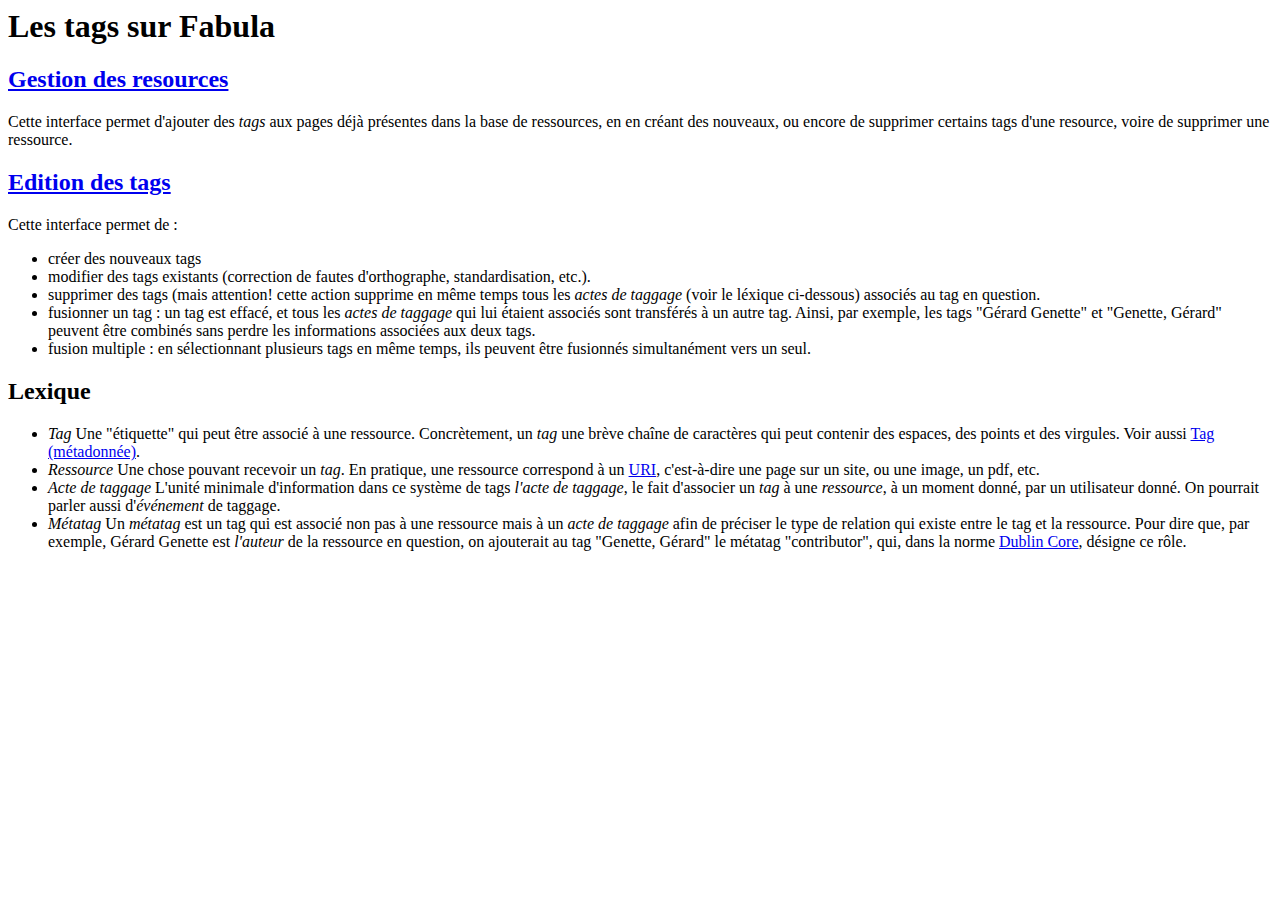
<file: html/index.html>
<html xmlns="http://www.w3.org/1999/xhtml">
  <head>
    <title>Fabula -> Folksonomie</title>
    <link 
        rel="stylesheet" type="text/css" 
        href="http://www.fabula.org/commun3/template.css" 
        media="screen">
    </link>
    <link rel="stylesheet" type="text/css" href="http://www.fabula.org/commun3/print.css" media="print">
    </link>
    <!-- <link rel="shortcut icon" type="image/x-icon" href="http://www.fabula.org/favicon.ico"></link> -->

<style>
#container { background-color: white}

</style>
  </head>
  <body>
    <div id="container">
    <h1>Les tags sur Fabula</h1>
    
    <h2><a href="admin/editresources.php">Gestion des resources</a></h2>
    
    <p>
      Cette interface permet d'ajouter des <em>tags</em> aux pages
      déjà présentes dans la base de ressources, en en créant des
      nouveaux, ou encore de supprimer certains tags d'une resource,
      voire de supprimer une ressource.
    </p>

    <h2><a href="admin/tagedit.php">Edition des tags</a></h2>
    <p>
      Cette interface permet de :
    </p>
      <ul>
        <li>
        créer des nouveaux tags
        </li>
        <li>
          modifier des tags existants (correction de fautes
          d'orthographe, standardisation, etc.).
        </li>
        <li>
          supprimer des tags (mais attention! cette action supprime en
          même temps tous les <em>actes de taggage</em> (voir le
          léxique ci-dessous) associés au tag en question.
        </li>
        <li>
          fusionner un tag : un tag est effacé, et tous les <em>actes
          de taggage</em> qui lui étaient associés sont transférés à
          un autre tag. Ainsi, par exemple, les tags "Gérard Genette"
          et "Genette, Gérard" peuvent être combinés sans perdre les
          informations associées aux deux tags.
        </li>
        <li>
          fusion multiple : en sélectionnant plusieurs tags en même
          temps, ils peuvent être fusionnés simultanément vers un
          seul.
        </li>
      </ul>

      <h2>Lexique</h2>
      <ul>
        <li>
          <em>Tag</em> Une "étiquette" qui peut être associé à une
          ressource. Concrètement, un <em>tag</em> une brève chaîne de
          caractères qui peut contenir des espaces, des points et des
          virgules. Voir aussi <a
          href="http://fr.wikipedia.org/wiki/Tag_(métadonnée)">Tag
          (métadonnée)</a>.
        </li>
        <li>
          <em>Ressource</em> Une chose pouvant recevoir un
          <em>tag</em>. En pratique, une ressource correspond à un <a
          href="http://fr.wikipedia.org/wiki/Uniform_Resource_Identifier">URI</a>,
          c'est-à-dire une page sur un site, ou une image, un pdf, etc.
        </li>
        <li>
          <em>Acte de taggage</em> L'unité minimale d'information dans
          ce système de tags <em>l'acte de taggage</em>, le fait
          d'associer un <em>tag</em> à une <em>ressource</em>, à un
          moment donné, par un utilisateur donné. On pourrait parler
          aussi d'<em>événement</em> de taggage.
        </li>
        <li>
          <em>Métatag</em> Un <em>métatag</em> est un tag qui est
          associé non pas à une ressource mais à un <em>acte de
          taggage</em> afin de préciser le type de relation qui existe
          entre le tag et la ressource. Pour dire que, par exemple,
          Gérard Genette est <em>l'auteur</em> de la ressource en
          question, on ajouterait au tag "Genette, Gérard" le métatag
          "contributor", qui, dans la norme <a
          href="http://dublincore.org/">Dublin Core</a>, désigne ce rôle.
        </li>
      </ul>
    </div>
  </body>
</html>
</file>
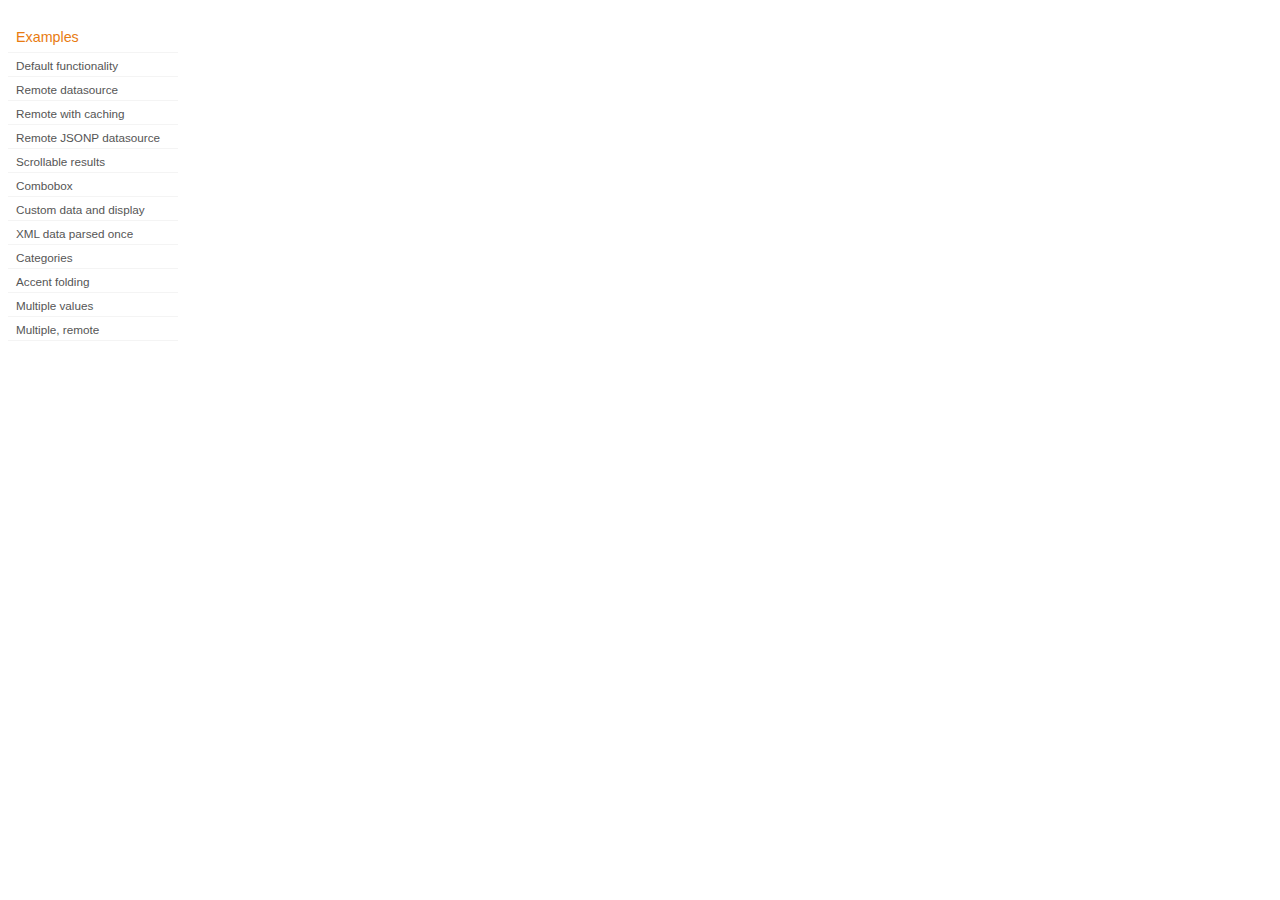
<file: js/deps/development-bundle/demos/autocomplete/index.html>
<!DOCTYPE html>
<html lang="en">
<head>
	<meta charset="utf-8">
	<title>jQuery UI Autocomplete Demos</title>
	<link rel="stylesheet" href="../demos.css">
</head>
<body>
	<div class="demos-nav">
		<h4>Examples</h4>
		<ul>
			<li class="demo-config-on"><a href="default.html">Default functionality</a></li>
			<li><a href="remote.html">Remote datasource</a></li>
			<li><a href="remote-with-cache.html">Remote with caching</a></li>
			<li><a href="remote-jsonp.html">Remote JSONP datasource</a></li>
			<li><a href="maxheight.html">Scrollable results</a></li>
			<li><a href="combobox.html">Combobox</a></li>
			<li><a href="custom-data.html">Custom data and display</a></li>
			<li><a href="xml.html">XML data parsed once</a></li>
			<li><a href="categories.html">Categories</a></li>
			<li><a href="folding.html">Accent folding</a></li>
			<li><a href="multiple.html">Multiple values</a></li>
			<li><a href="multiple-remote.html">Multiple, remote</a></li>
		</ul>
	</div>
</body>
</html>
</file>
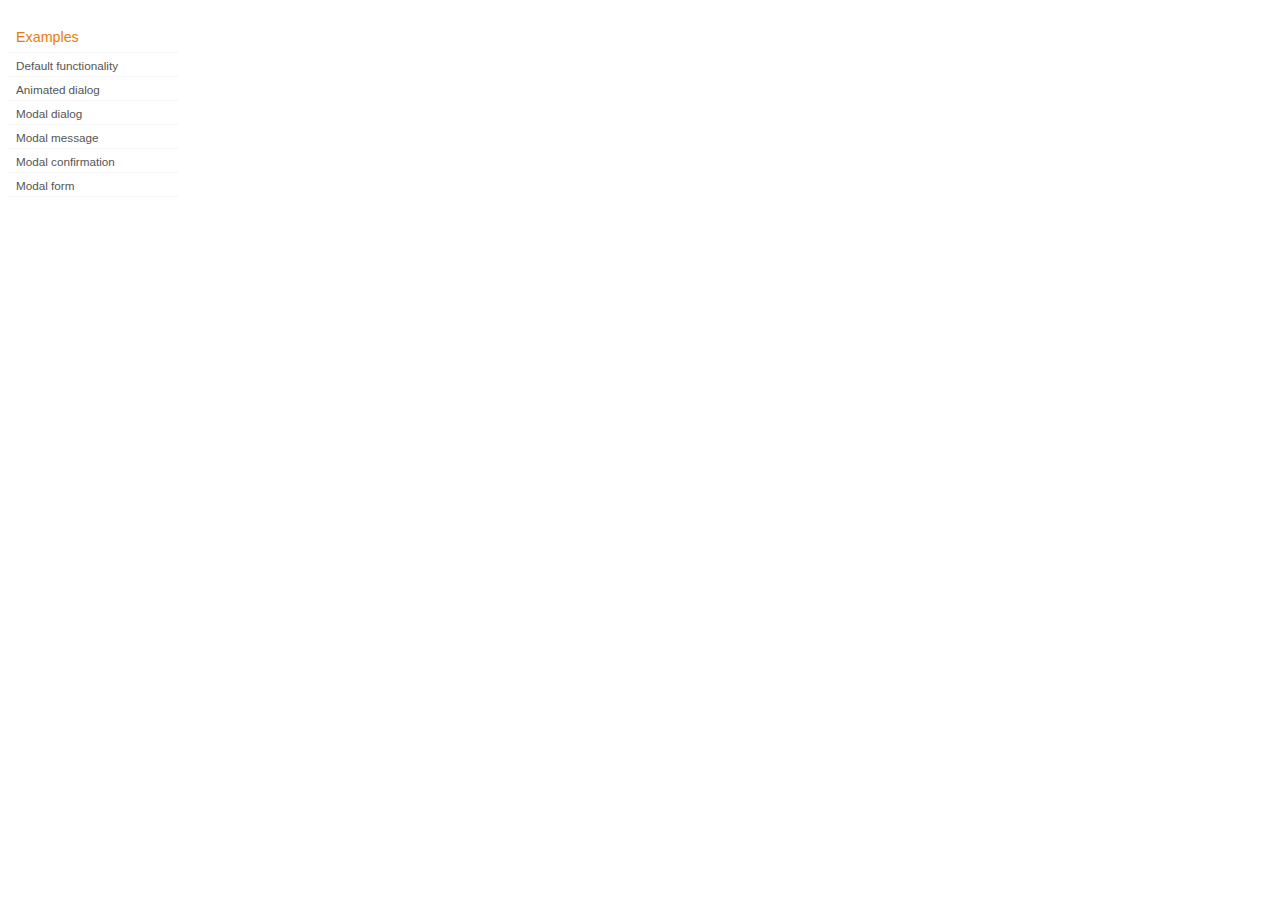
<file: js/deps/development-bundle/demos/dialog/index.html>
<!DOCTYPE html>
<html lang="en">
<head>
	<meta charset="utf-8">
	<title>jQuery UI Dialog Demos</title>
	<link rel="stylesheet" href="../demos.css">
</head>
<body>

<div class="demos-nav">
	<h4>Examples</h4>
	<ul>
		<li class="demo-config-on"><a href="default.html">Default functionality</a></li>
		<li><a href="animated.html">Animated dialog</a></li>
		<li><a href="modal.html">Modal dialog</a></li>
		<li><a href="modal-message.html">Modal message</a></li>
		<li><a href="modal-confirmation.html">Modal confirmation</a></li>
		<li><a href="modal-form.html">Modal form</a></li>
	</ul>
</div>

</body>
</html>
</file>
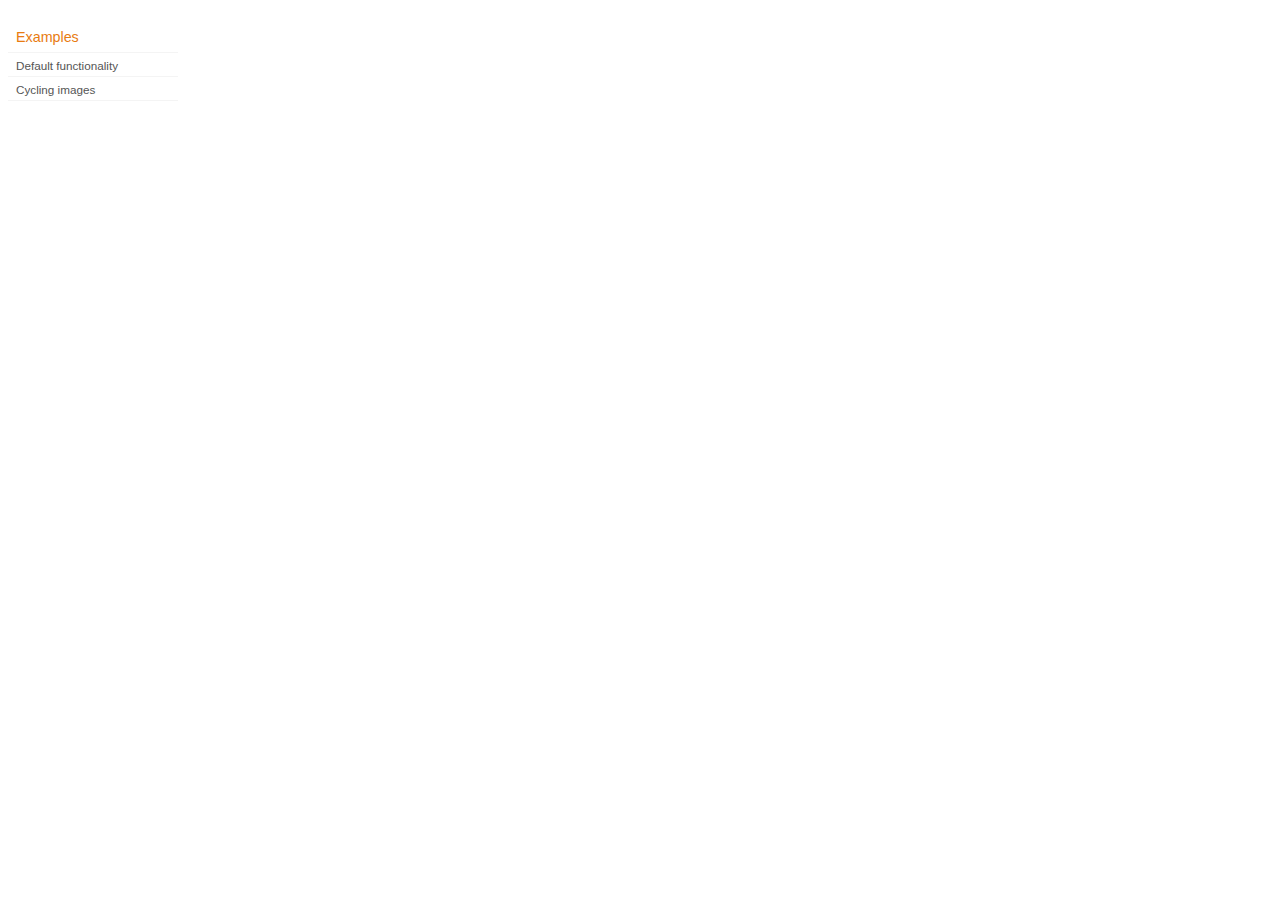
<file: js/deps/development-bundle/demos/position/index.html>
<!DOCTYPE html>
<html lang="en">
<head>
	<meta charset="utf-8">
	<title>jQuery UI Position Demo</title>
	<link rel="stylesheet" href="../demos.css">
</head>
<body>

<div class="demos-nav">
	<h4>Examples</h4>
	<ul>
		<li class="demo-config-on"><a href="default.html">Default functionality</a></li>
		<li><a href="cycler.html">Cycling images</a></li>
	</ul>
</div>

</body>
</html>
</file>
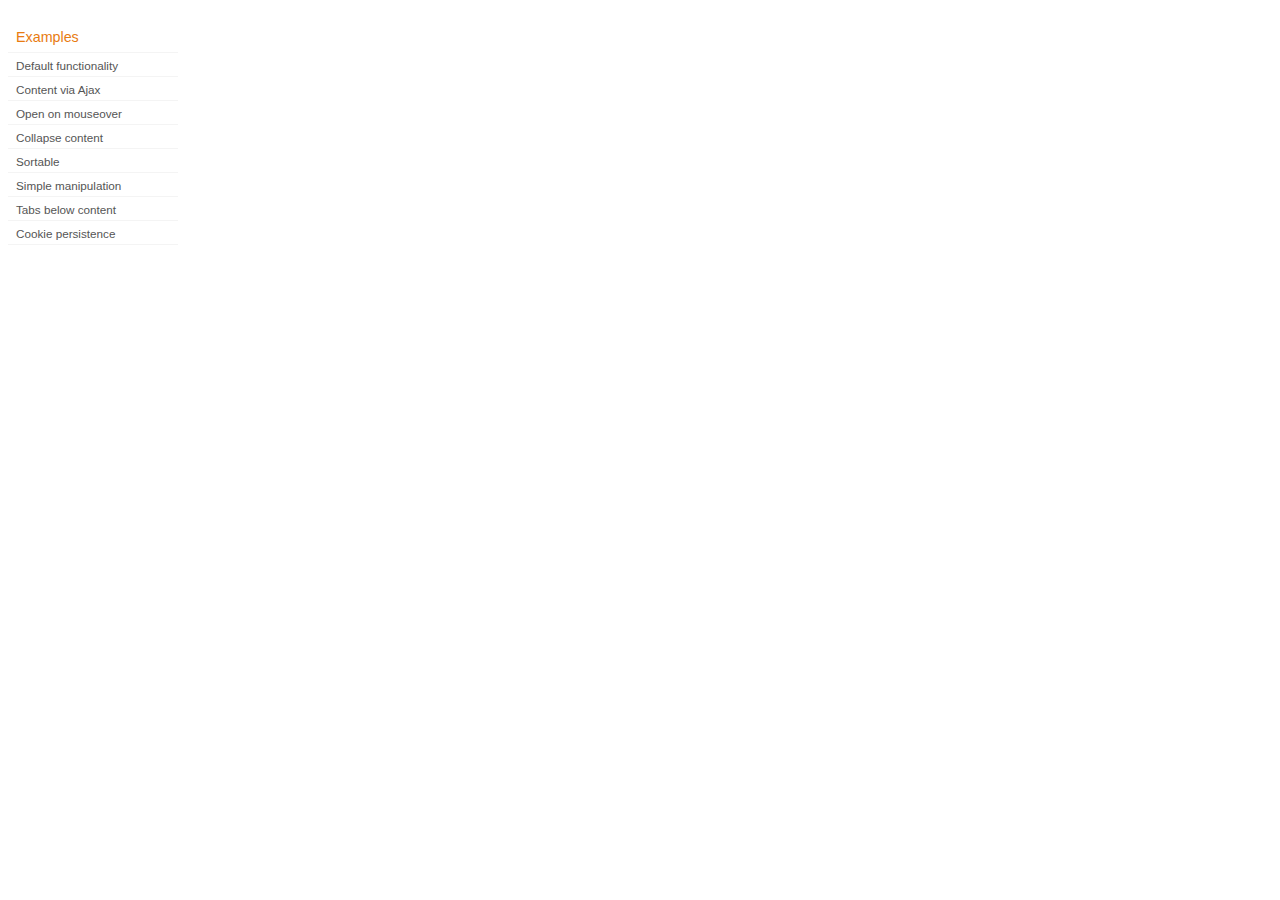
<file: js/deps/development-bundle/demos/tabs/index.html>
<!DOCTYPE html>
<html lang="en">
<head>
	<meta charset="utf-8">
	<title>jQuery UI Tabs Demos</title>
	<link rel="stylesheet" href="../demos.css">
</head>
<body>

<div class="demos-nav">
	<h4>Examples</h4>
	<ul>
		<li class="demo-config-on"><a href="default.html">Default functionality</a></li>
		<li><a href="ajax.html">Content via Ajax</a></li>
		<li><a href="mouseover.html">Open on mouseover</a></li>
		<li><a href="collapsible.html">Collapse content</a></li>
		<li><a href="sortable.html">Sortable</a></li>
		<li><a href="manipulation.html">Simple manipulation</a></li>
		<li><a href="bottom.html">Tabs below content</a></li>
		<li><a href="cookie.html">Cookie persistence</a></li>
	</ul>
</div>

</body>
</html>
</file>
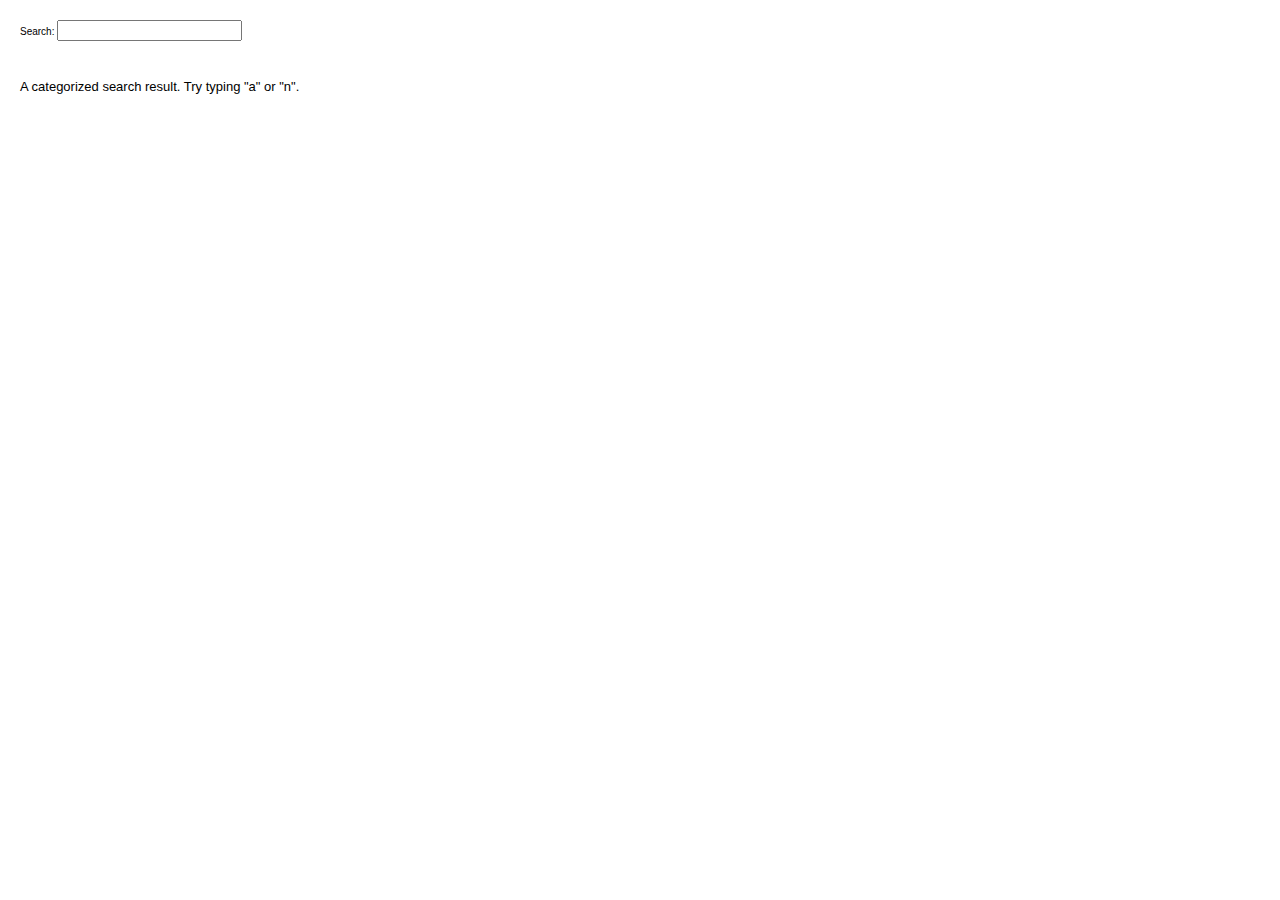
<file: js/deps/development-bundle/demos/autocomplete/categories.html>
<!DOCTYPE html>
<html lang="en">
<head>
	<meta charset="utf-8">
	<title>jQuery UI Autocomplete - Categories</title>
	<link rel="stylesheet" href="../../themes/base/jquery.ui.all.css">
	<script src="../../jquery-1.4.4.js"></script>
	<script src="../../ui/jquery.ui.core.js"></script>
	<script src="../../ui/jquery.ui.widget.js"></script>
	<script src="../../ui/jquery.ui.position.js"></script>
	<script src="../../ui/jquery.ui.autocomplete.js"></script>
	<link rel="stylesheet" href="../demos.css">
	<style>
	.ui-autocomplete-category {
		font-weight: bold;
		padding: .2em .4em;
		margin: .8em 0 .2em;
		line-height: 1.5;
	}
	</style>
	<script>
	$.widget( "custom.catcomplete", $.ui.autocomplete, {
		_renderMenu: function( ul, items ) {
			var self = this,
				currentCategory = "";
			$.each( items, function( index, item ) {
				if ( item.category != currentCategory ) {
					ul.append( "<li class='ui-autocomplete-category'>" + item.category + "</li>" );
					currentCategory = item.category;
				}
				self._renderItem( ul, item );
			});
		}
	});
	</script>
	<script>
	$(function() {
		var data = [
			{ label: "anders", category: "" },
			{ label: "andreas", category: "" },
			{ label: "antal", category: "" },
			{ label: "annhhx10", category: "Products" },
			{ label: "annk K12", category: "Products" },
			{ label: "annttop C13", category: "Products" },
			{ label: "anders andersson", category: "People" },
			{ label: "andreas andersson", category: "People" },
			{ label: "andreas johnson", category: "People" }
		];
		
		$( "#search" ).catcomplete({
			delay: 0,
			source: data
		});
	});
	</script>
</head>
<body>

<div class="demo">
	<label for="search">Search: </label>
	<input id="search" />
</div><!-- End demo -->



<div class="demo-description">
<p>A categorized search result. Try typing "a" or "n".</p>
</div><!-- End demo-description -->

</body>
</html>
</file>
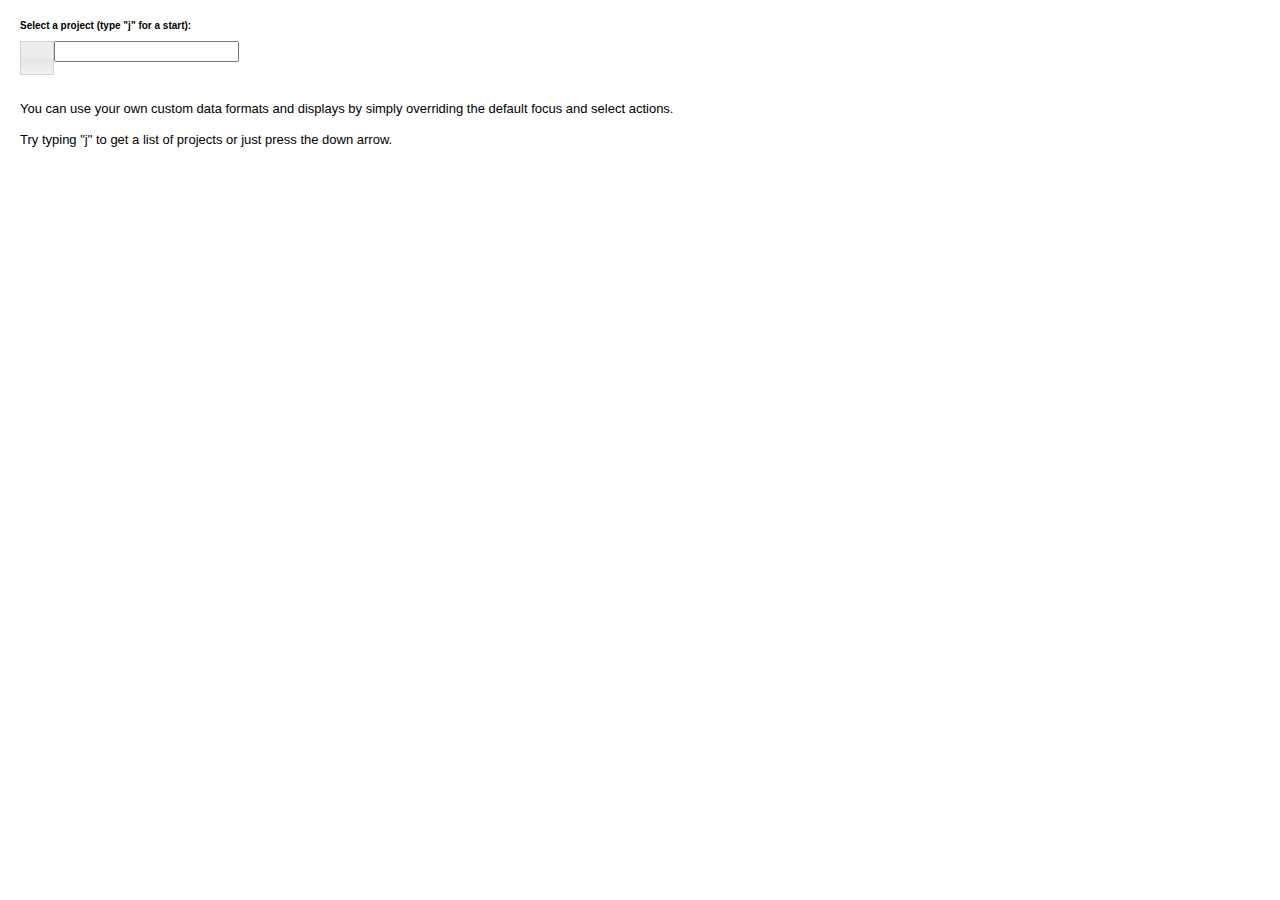
<file: js/deps/development-bundle/demos/autocomplete/custom-data.html>
<!DOCTYPE html>
<html lang="en">
<head>
	<meta charset="utf-8">
	<title>jQuery UI Autocomplete - Custom data and display</title>
	<link rel="stylesheet" href="../../themes/base/jquery.ui.all.css">
	<script src="../../jquery-1.4.4.js"></script>
	<script src="../../ui/jquery.ui.core.js"></script>
	<script src="../../ui/jquery.ui.widget.js"></script>
	<script src="../../ui/jquery.ui.position.js"></script>
	<script src="../../ui/jquery.ui.autocomplete.js"></script>
	<link rel="stylesheet" href="../demos.css">
	<style>
	#project-label {
		display: block;
		font-weight: bold;
		margin-bottom: 1em;
	}
	#project-icon {
		float: left;
		height: 32px;
		width: 32px;
	}
	#project-description {
		margin: 0;
		padding: 0;
	}
	</style>
	<script>
	$(function() {
		var projects = [
			{
				value: "jquery",
				label: "jQuery",
				desc: "the write less, do more, JavaScript library",
				icon: "jquery_32x32.png"
			},
			{
				value: "jquery-ui",
				label: "jQuery UI",
				desc: "the official user interface library for jQuery",
				icon: "jqueryui_32x32.png"
			},
			{
				value: "sizzlejs",
				label: "Sizzle JS",
				desc: "a pure-JavaScript CSS selector engine",
				icon: "sizzlejs_32x32.png"
			}
		];

		$( "#project" ).autocomplete({
			minLength: 0,
			source: projects,
			focus: function( event, ui ) {
				$( "#project" ).val( ui.item.label );
				return false;
			},
			select: function( event, ui ) {
				$( "#project" ).val( ui.item.label );
				$( "#project-id" ).val( ui.item.value );
				$( "#project-description" ).html( ui.item.desc );
				$( "#project-icon" ).attr( "src", "images/" + ui.item.icon );

				return false;
			}
		})
		.data( "autocomplete" )._renderItem = function( ul, item ) {
			return $( "<li></li>" )
				.data( "item.autocomplete", item )
				.append( "<a>" + item.label + "<br>" + item.desc + "</a>" )
				.appendTo( ul );
		};
	});
	</script>
</head>
<body>

<div class="demo">
	<div id="project-label">Select a project (type "j" for a start):</div>
	<img id="project-icon" src="images/transparent_1x1.png" class="ui-state-default"/>
	<input id="project"/>
	<input type="hidden" id="project-id"/>
	<p id="project-description"></p>
</div><!-- End demo -->



<div class="demo-description">
<p>You can use your own custom data formats and displays by simply overriding the default focus and select actions.</p>
<p>Try typing "j" to get a list of projects or just press the down arrow.</p>
</div><!-- End demo-description -->

</body>
</html>
</file>
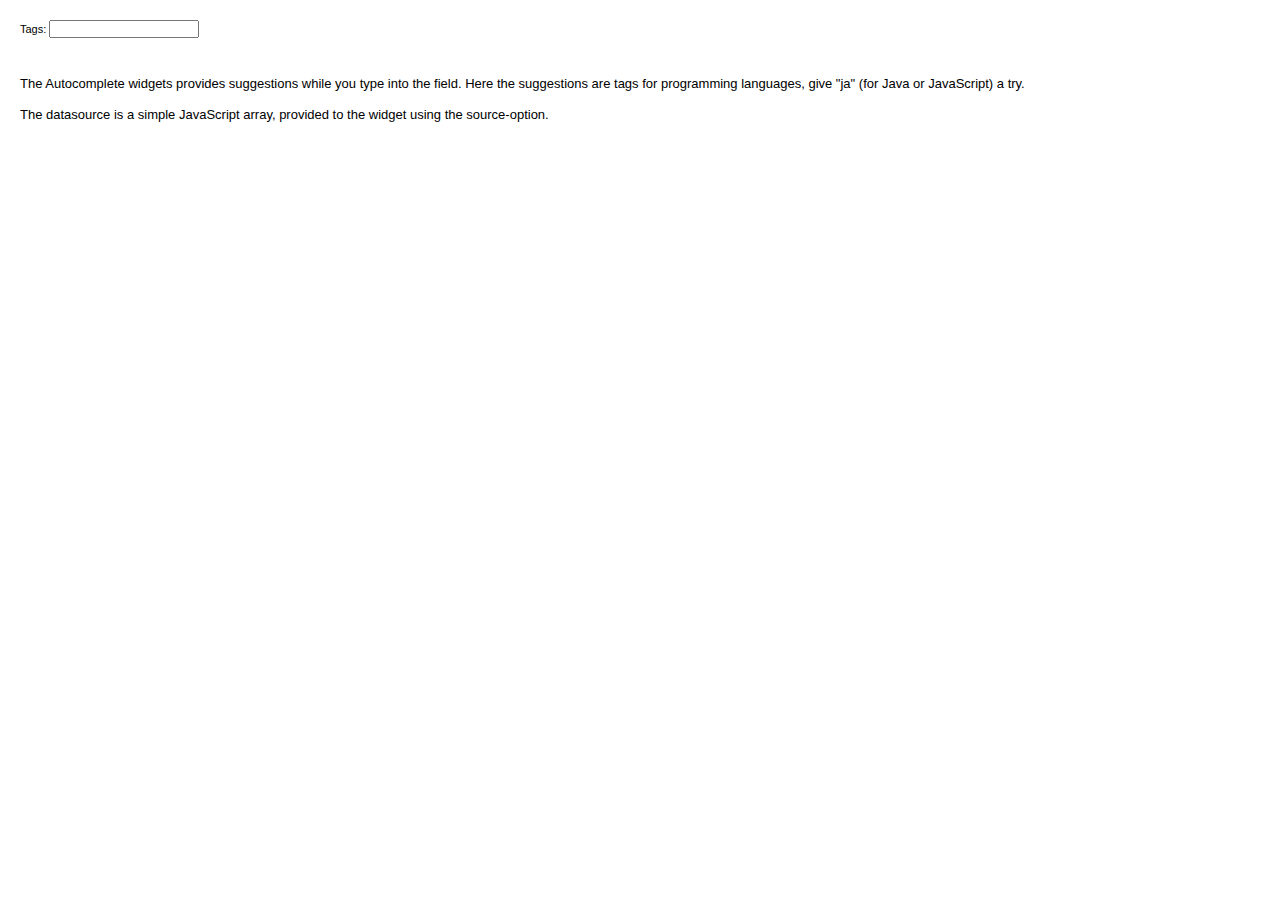
<file: js/deps/development-bundle/demos/autocomplete/default.html>
<!DOCTYPE html>
<html lang="en">
<head>
	<meta charset="utf-8">
	<title>jQuery UI Autocomplete - Default functionality</title>
	<link rel="stylesheet" href="../../themes/base/jquery.ui.all.css">
	<script src="../../jquery-1.4.4.js"></script>
	<script src="../../ui/jquery.ui.core.js"></script>
	<script src="../../ui/jquery.ui.widget.js"></script>
	<script src="../../ui/jquery.ui.position.js"></script>
	<script src="../../ui/jquery.ui.autocomplete.js"></script>
	<link rel="stylesheet" href="../demos.css">
	<script>
	$(function() {
		var availableTags = [
			"ActionScript",
			"AppleScript",
			"Asp",
			"BASIC",
			"C",
			"C++",
			"Clojure",
			"COBOL",
			"ColdFusion",
			"Erlang",
			"Fortran",
			"Groovy",
			"Haskell",
			"Java",
			"JavaScript",
			"Lisp",
			"Perl",
			"PHP",
			"Python",
			"Ruby",
			"Scala",
			"Scheme"
		];
		$( "#tags" ).autocomplete({
			source: availableTags
		});
	});
	</script>
</head>
<body>
	
<div class="demo">

<div class="ui-widget">
	<label for="tags">Tags: </label>
	<input id="tags" />
</div>

</div><!-- End demo -->



<div class="demo-description">
<p>The Autocomplete widgets provides suggestions while you type into the field. Here the suggestions are tags for programming languages, give "ja" (for Java or JavaScript) a try.</p>
<p>The datasource is a simple JavaScript array, provided to the widget using the source-option.</p>
</div><!-- End demo-description -->

</body>
</html>
</file>
<file: js/deps/development-bundle/demos/demos.css>
body {
	font-size: 62.5%;
}

table {
	font-size: 1em;
}

/* Site
   -------------------------------- */

body {
	font-family: "Trebuchet MS", "Helvetica", "Arial",  "Verdana", "sans-serif";
}

/* Layout
   -------------------------------- */

.layout-grid {
	width: 960px;
}

.layout-grid td {
	vertical-align: top;
}

.layout-grid td.left-nav {
	width: 140px;
}

.layout-grid td.normal {
	border-left: 1px solid #eee;
	padding: 20px 24px;
	font-family: "Trebuchet MS", "Helvetica", "Arial",  "Verdana", "sans-serif";
}

.layout-grid td.demos {
	background: url('/images/demos_bg.jpg') no-repeat;
	height: 337px;
	overflow: hidden;
}

/* Normal
   -------------------------------- */

.normal h3,
.normal h4 {
	margin: 0;
	font-weight: normal;
}

.normal h3 {
	padding: 0 0 9px;
	font-size: 1.8em;
}

.normal h4 {
	padding-bottom: 21px;
	border-bottom: 1px dashed #999;
	font-size: 1.2em;
	font-weight: bold;
}

.normal p {
	font-size: 1.2em;
}

/* Demos */

.demos-nav, .demos-nav dt, .demos-nav dd, .demos-nav ul, .demos-nav li {
	margin: 0;
	padding: 0
}

.demos-nav {
	float: left;
	width: 170px;
	font-size: 1.3em;
}

.demos-nav dt,
.demos-nav h4 {
	margin: 0;
	padding: 0;
	font: normal 1.1em "Trebuchet MS", "Helvetica", "Arial",  "Verdana", "sans-serif";
	color: #e87b10;
}

.demos-nav dt,
.demos-nav h4 {
	margin-top: 1.5em;
	margin-bottom: 0;
	padding-left: 8px;
	padding-bottom:5px;
	line-height: 1.2em;
	border-bottom: 1px solid #F4F4F4;
}

.demos-nav dd a,
.demos-nav li a {
	border-bottom: 1px solid #F4F4F4;
	display:block;
	padding: 4px 3px 4px 8px;
	font-size: 90%;
	text-decoration: none;
	color: #555 ;
	margin:2px 0;
	height:13px;
}

.demos-nav dd a:hover,
.demos-nav dd a:focus,
.demos-nav dd a:hover,
.demos-nav dd a:focus {
	background: #f3f3f3;
	color:#000;
	-moz-border-radius: 5px; -webkit-border-radius: 5px;
}
 .demos-nav dd a.selected {
	background: #555;
	color:#ffffff;
	-moz-border-radius: 5px; -webkit-border-radius: 5px;
}


/* new styles for demo pages, added by Filament 12.29.08
eventually we should convert the font sizes to ems -- using px for now to minimize style conflicts
*/

.normal h3.demo-header { font-size:32px; padding:0 0 5px; border-bottom:1px solid #eee; text-transform: capitalize; }
.normal h4.demo-subheader { font-size:10px; text-transform: uppercase; color:#999; padding:8px 0 3px; border:0; margin:0; }
.normal a:link,
.normal a:visited { color:#1b75bb; text-decoration:none; }
.normal a:hover,
.normal a:active { color:#0b559b; }

#demo-config { padding:20px 0 0; }

#demo-frame { float:left; width:540px; height:380px; border:1px solid #ddd; overflow: auto; position: relative; }
#demo-frame h3, #demo-frame h4 { padding: 0; font-weight: bold; font-size: 1em; }

#demo-config-menu { float:right; width:180px;  }
#demo-config-menu h4 { font-size:13px; color:#666; font-weight:normal; border:0; padding-left:18px; }

#demo-config-menu ul { list-style: none; padding: 0; margin: 0; }

#demo-config-menu li { font-size:12px; padding:0 0 0 10px; margin:3px 0; zoom: 1; }

#demo-config-menu li a:link,
#demo-config-menu li a:visited { display:block; padding:1px 8px 4px; border-bottom:1px dotted #b3b3b3; }
* html #demo-config-menu li a:link,
* html #demo-config-menu li a:visited { padding:1px 8px 2px; }
#demo-config-menu li a:hover,
#demo-config-menu li a:active { background-color:#f6f6f6; }

#demo-config-menu li.demo-config-on { background: url(images/demo-config-on-tile.gif) repeat-x left center; }

#demo-config-menu li.demo-config-on a:link,
#demo-config-menu li.demo-config-on a:visited,
#demo-config-menu li.demo-config-on a:hover,
#demo-config-menu li.demo-config-on a:active { background: url(images/demo-config-on.gif) no-repeat left; padding-left:18px; color:#fff; border:0; margin-left:-10px; margin-top: 0px; margin-bottom: 0px; }

#demo-source, #demo-notes {
	clear: both;
	padding: 20px 0 0;
	font-size: 1.3em;
}

#demo-notes { width:520px; color:#333; font-size: 1em; }
#demo-notes p code, .demo-description p code { padding: 0; font-weight: bold; }
#demo-source pre, #demo-source code { padding: 0; }
code, pre { padding:8px 0 8px 20px ; font-size: 1.2em; line-height:130%;  }

#demo-source a:link,
#demo-source a:visited,
#demo-source a:hover,
#demo-source a:active { font-size:12px; padding-left:13px; background-position: left center; background-repeat: no-repeat; }

#demo-source a.source-open:link,
#demo-source a.source-open:visited,
#demo-source a.source-open:hover,
#demo-source a.source-open:active { background-image: url(images/demo-spindown-open.gif); }

#demo-source a.source-closed:link,
#demo-source a.source-closed:visited,
#demo-source a.source-closed:hover,
#demo-source a.source-closed:active { background-image: url(images/demo-spindown-closed.gif); }

div.demo {
	padding:12px;
	font-family: "Trebuchet MS", "Arial", "Helvetica", "Verdana", "sans-serif";
}

div.demo h3.docs { clear:left; font-size:12px; font-weight:normal; padding:0 0 1em; margin:0; }

div.demo-description {
	clear:both;
	padding:12px;
	font-family: "Trebuchet MS", "Arial", "Helvetica", "Verdana", "sans-serif";
	font-size: 1.3em;
	line-height: 1.4em;
}

.ui-draggable, .ui-droppable {
	background-position: top left;
}

.left-nav .demos-nav {
	padding-right: 10px;
}

#demo-link { font-size:11px;  padding-top: 6px; clear: both; overflow: hidden; }
#demo-link a span.ui-icon { float:left; margin-right:3px; }

/* Component containers
----------------------------------*/
#widget-docs .ui-widget { font-family: Trebuchet MS,Verdana,Arial,sans-serif; font-size: 1em; }
#widget-docs .ui-widget input, #widget-docs .ui-widget select, #widget-docs .ui-widget textarea, #widget-docs .ui-widget button { font-family: Trebuchet MS,Verdana,Arial,sans-serif; font-size: 1em; }
#widget-docs .ui-widget-header { border: 1px solid #ffffff; background: #464646 url(images/464646_40x100_textures_01_flat_100.png) 50% 50% repeat-x; color: #ffffff; font-weight: bold; }
#widget-docs .ui-widget-header a { color: #ffffff; }
#widget-docs .ui-widget-content { border: 1px solid #ffffff; background: #ffffff url(images/ffffff_40x100_textures_01_flat_75.png) 50% 50% repeat-x; color: #222222; }
#widget-docs .ui-widget-content a { color: #222222; }

/* Interaction states
----------------------------------*/
#widget-docs .ui-state-default, #widget-docs .ui-widget-content #widget-docs .ui-state-default { border: 1px solid #666666; background: #555555 url(images/555555_40x100_textures_03_highlight_soft_75.png) 50% 50% repeat-x; font-weight: normal; color: #ffffff; outline: none; }
#widget-docs .ui-state-default a { color: #ffffff; text-decoration: none; outline: none; }
#widget-docs .ui-state-hover, #widget-docs .ui-widget-content #widget-docs .ui-state-hover, #widget-docs .ui-state-focus, #widget-docs .ui-widget-content #widget-docs .ui-state-focus { border: 1px solid #666666; background: #444444 url(images/444444_40x100_textures_03_highlight_soft_60.png) 50% 50% repeat-x; font-weight: normal; color: #ffffff; outline: none; }
#widget-docs .ui-state-hover a { color: #ffffff; text-decoration: none; outline: none; }
#widget-docs .ui-state-active, #widget-docs .ui-widget-content #widget-docs .ui-state-active { border: 1px solid #666666; background: #ffffff url(images/ffffff_40x100_textures_01_flat_65.png) 50% 50% repeat-x; font-weight: normal; color: #F6921E; outline: none; }
#widget-docs .ui-state-active a { color: #F6921E; outline: none; text-decoration: none; }

/* Interaction Cues
----------------------------------*/
#widget-docs .ui-state-highlight, #widget-docs .ui-widget-content #widget-docs .ui-state-highlight {border: 1px solid #fcefa1; background: #fbf9ee url(images/fbf9ee_40x100_textures_02_glass_55.png) 50% 50% repeat-x; color: #363636; }
#widget-docs .ui-state-error, #widget-docs .ui-widget-content #widget-docs .ui-state-error {border: 1px solid #cd0a0a; background: #fef1ec url(images/fef1ec_40x100_textures_05_inset_soft_95.png) 50% bottom repeat-x; color: #cd0a0a; }
#widget-docs .ui-state-error-text, #widget-docs .ui-widget-content #widget-docs .ui-state-error-text { color: #cd0a0a; }
#widget-docs .ui-state-disabled, #widget-docs .ui-widget-content #widget-docs .ui-state-disabled { opacity: .35; filter:Alpha(Opacity=35); background-image: none; }
#widget-docs .ui-priority-primary, #widget-docs .ui-widget-content #widget-docs .ui-priority-primary { font-weight: bold; }
#widget-docs .ui-priority-secondary, #widget-docs .ui-widget-content #widget-docs .ui-priority-secondary { opacity: .7; filter:Alpha(Opacity=70); font-weight: normal; }

/* Icons
----------------------------------*/

/* states and images */
#demo-frame-wrapper .ui-icon, #widget-docs .ui-icon { width: 16px; height: 16px; background-image: url(images/222222_256x240_icons_icons.png); }
#widget-docs .ui-widget-content .ui-icon {background-image: url(images/222222_256x240_icons_icons.png); }
#widget-docs .ui-widget-header .ui-icon {background-image: url(images/222222_256x240_icons_icons.png); }
#widget-docs .ui-state-default .ui-icon { background-image: url(images/888888_256x240_icons_icons.png); }
#widget-docs .ui-state-hover .ui-icon, #widget-docs .ui-state-focus .ui-icon {background-image: url(images/454545_256x240_icons_icons.png); }
#widget-docs .ui-state-active .ui-icon {background-image: url(images/454545_256x240_icons_icons.png); }
#widget-docs .ui-state-highlight .ui-icon {background-image: url(images/2e83ff_256x240_icons_icons.png); }
#widget-docs .ui-state-error .ui-icon, #widget-docs .ui-state-error-text .ui-icon {background-image: url(images/cd0a0a_256x240_icons_icons.png); }


/* Misc visuals
----------------------------------*/

/* Corner radius */
#widget-docs .ui-corner-tl { -moz-border-radius-topleft: 4px; -webkit-border-top-left-radius: 4px; }
#widget-docs .ui-corner-tr { -moz-border-radius-topright: 4px; -webkit-border-top-right-radius: 4px; }
#widget-docs .ui-corner-bl { -moz-border-radius-bottomleft: 4px; -webkit-border-bottom-left-radius: 4px; }
#widget-docs .ui-corner-br { -moz-border-radius-bottomright: 4px; -webkit-border-bottom-right-radius: 4px; }
#widget-docs .ui-corner-top { -moz-border-radius-topleft: 4px; -webkit-border-top-left-radius: 4px; -moz-border-radius-topright: 4px; -webkit-border-top-right-radius: 4px; }
#widget-docs .ui-corner-bottom { -moz-border-radius-bottomleft: 4px; -webkit-border-bottom-left-radius: 4px; -moz-border-radius-bottomright: 4px; -webkit-border-bottom-right-radius: 4px; }
#widget-docs .ui-corner-right {  -moz-border-radius-topright: 4px; -webkit-border-top-right-radius: 4px; -moz-border-radius-bottomright: 4px; -webkit-border-bottom-right-radius: 4px; }
#widget-docs .ui-corner-left { -moz-border-radius-topleft: 4px; -webkit-border-top-left-radius: 4px; -moz-border-radius-bottomleft: 4px; -webkit-border-bottom-left-radius: 4px; }
#widget-docs .ui-corner-all { -moz-border-radius: 4px; -webkit-border-radius: 4px; }

/* Overlays */
#widget-docs .ui-widget-overlay { background: #aaaaaa url(images/aaaaaa_40x100_textures_01_flat_0.png) 50% 50% repeat-x; opacity: .30;filter:Alpha(Opacity=30); }
#widget-docs .ui-widget-shadow { margin: -8px 0 0 -8px; padding: 8px; background: #aaaaaa url(images/aaaaaa_40x100_textures_01_flat_0.png) 50% 50% repeat-x; opacity: .30;filter:Alpha(Opacity=30); -moz-border-radius: 8px; -webkit-border-radius: 8px; }

/*
----------------------------------*/

#widget-docs { margin:20px 0 0; border: none; }

#widget-docs h2, #widget-docs h3, #widget-docs h4, #widget-docs p, #widget-docs ul, #widget-docs code { margin:0; padding:0; }
#widget-docs code { display:block; color:#444; font-size:.9em; margin:0 0 1em; }
#widget-docs code strong { color:#000; }
#widget-docs p { margin:0 3em 1.2em 0; }
#widget-docs p.intro { font-size:13px; color:#666; line-height:1.3; }
#widget-docs ul { list-style-type: none; }

#widget-docs h2 { font-size:16px; margin:1.2em 0 .5em; }
#widget-docs h3 { font-size:14px; color:#e6820E; margin:1.5em 0 .5em; }
.normal #widget-docs h4 { font-size:12px; color:#000; border:0; margin:0 0 .5em; }

#docs-overview-main { width:400px; }
#docs-overview-sidebar { float:right; width:200px; }
#docs-overview-sidebar a span { color:#666; }
#widget-docs #docs-overview-main p { margin-right:0; }
#widget-docs #docs-overview-sidebar h4 { padding-left:0; }

.docs-list-header { float:left; width:100%; margin:10px 0 0; border-bottom:1px solid #eee; }
#widget-docs .docs-list-header h2 { float:left; margin:0; }
#widget-docs .docs-list-header p { float:right; margin:5px 0; font-size:11px; }

.docs-list { float:left; width:100%; padding:0 0 10px; }
.docs-list .param-header { float:left; clear:left; width:100%; padding:8px 0; border-top:1px solid #eee; }
#widget-docs .param-header h3, #widget-docs .param-header p { margin:0; float:left; }
#widget-docs .param-header h3 { width:50%; }
#widget-docs .param-header h3 span { background: url(images/demo-spindown-closed.gif) no-repeat left; padding-left:13px; }
#widget-docs .param-open .param-header h3 span { background: url(images/demo-spindown-open.gif) no-repeat left; }
#widget-docs .param-header p { width:24%; }
#widget-docs .param-header p.param-type span { background: url(images/icon-docs-info.gif) no-repeat left; cursor:pointer; border-bottom:1px dashed #ccc; padding-left:15px; }

.param-details { padding-left:13px; }
.param-args { margin:0 0 1.5em; border-top:1px dotted #ccc;}
.param-args td { padding:3px 30px 3px 5px; border-bottom:1px dotted #ccc;  }


/* overrides for ui-tab styles */
#widget-docs ul.ui-tabs-nav { padding:0 0 0 8px; }
#widget-docs .ui-tabs-nav li { margin:5px 5px 0 0; }

#widget-docs .ui-tabs-nav li a:link,
#widget-docs .ui-tabs-nav li a:visited,
#widget-docs .ui-tabs-nav li a:hover,
#widget-docs .ui-tabs-nav li a:active { font-size:14px; padding:4px 1.2em 3px; color:#fff; }

#widget-docs .ui-tabs-nav li.ui-tabs-selected a:link,
#widget-docs .ui-tabs-nav li.ui-tabs-selected a:visited,
#widget-docs .ui-tabs-nav li.ui-tabs-selected a:hover,
#widget-docs .ui-tabs-nav li.ui-tabs-selected a:active { color:#e6820E; }

#widget-docs .ui-tabs-panel { padding:20px 9px; font-size:12px; line-height:1.4; color:#000; }

#widget-docs .ui-widget-content a:link,
#widget-docs .ui-widget-content a:visited { color:#1b75bb; text-decoration:none; }
#widget-docs .ui-widget-content a:hover,
#widget-docs .ui-widget-content a:active { color:#0b559b; }
</file>
